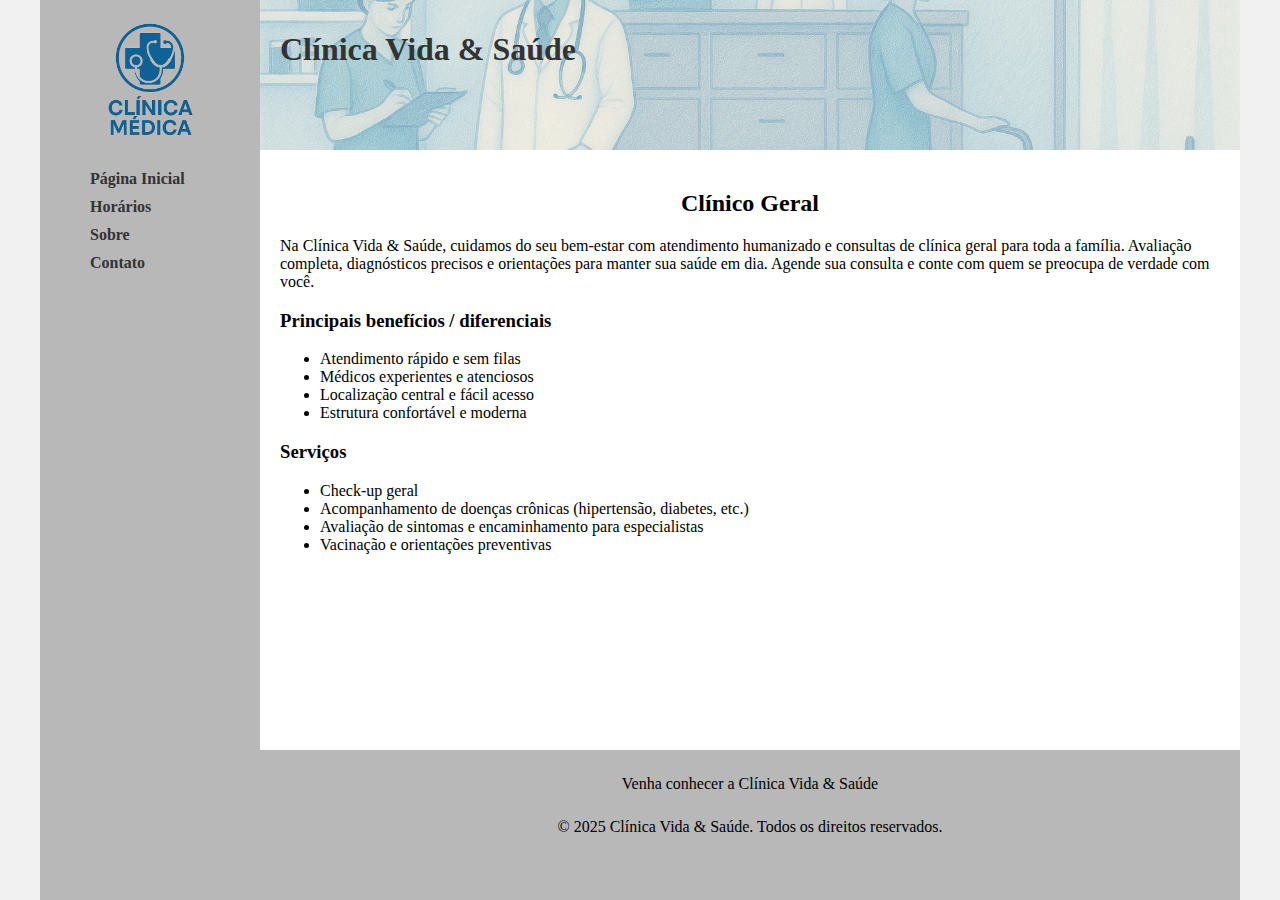
<file: index.html>
<!DOCTYPE html>
<html lang="pt-br">
<head>
    <meta charset="UTF-8">
    <meta http-equiv="X-UA-Compatible" content="IE=edge">
    <meta name="viewport" content="width=device-width, initial-scale=1.0">
    <title>Clínica Vida & Saúde</title>
    <link rel="stylesheet" href="base.css">
</head>
<body>
    <div class="wrapper">
        <div class="menu">
            <div class="logo">
                <img src="./logo.png" alt="Logo da empresa" />
            </div>
            <!-- Aqui vai o seu menu -->
            <ul>
                <li><a href="./index.html">Página Inicial</a></li>
                <li><a href="./horario.html">Horários</a></li>
                <li><a href="./sobre.html">Sobre</a></li>
                <li><a href="./contato.html">Contato</a></li>
            </ul>
        </div>

        <div class="main">
            <div class="header">
                <img src="./image.png" alt="imagem de backgroud" class="background-header"/>
                <div class="text-header">
                    <h1>Clínica Vida & Saúde</h1>
                </div>
            </div>
    
            <div class="content">
                <div>
                    <h2>Clínico Geral</h2>
                    <p>
                        Na Clínica Vida & Saúde, cuidamos do seu bem-estar com atendimento humanizado e consultas de clínica geral para toda a família. Avaliação completa, diagnósticos precisos e orientações para manter sua saúde em dia. Agende sua consulta e conte com quem se preocupa de verdade com você.
                    </p>
                    <h3>Principais benefícios / diferenciais</h3>
                    <ul>
                        <li>Atendimento rápido e sem filas</li>
                        <li>Médicos experientes e atenciosos</li>
                        <li>Localização central e fácil acesso</li>
                        <li>Estrutura confortável e moderna</li>
                    </ul>
                    <h3>Serviços</h3>
                    <ul>
                        <li>Check-up geral</li>
                        <li>Acompanhamento de doenças crônicas (hipertensão, diabetes, etc.)</li>
                        <li>Avaliação de sintomas e encaminhamento para especialistas</li>
                        <li>Vacinação e orientações preventivas</li>
                    </ul>
                </div>
            </div>
    
            <div class="footer">
                <p>Venha conhecer a Clínica Vida & Saúde</p>
                <p>© 2025 Clínica Vida & Saúde. Todos os direitos reservados.</p>
            </div>
        </div>
    </div>
</body>
</html>
</file>
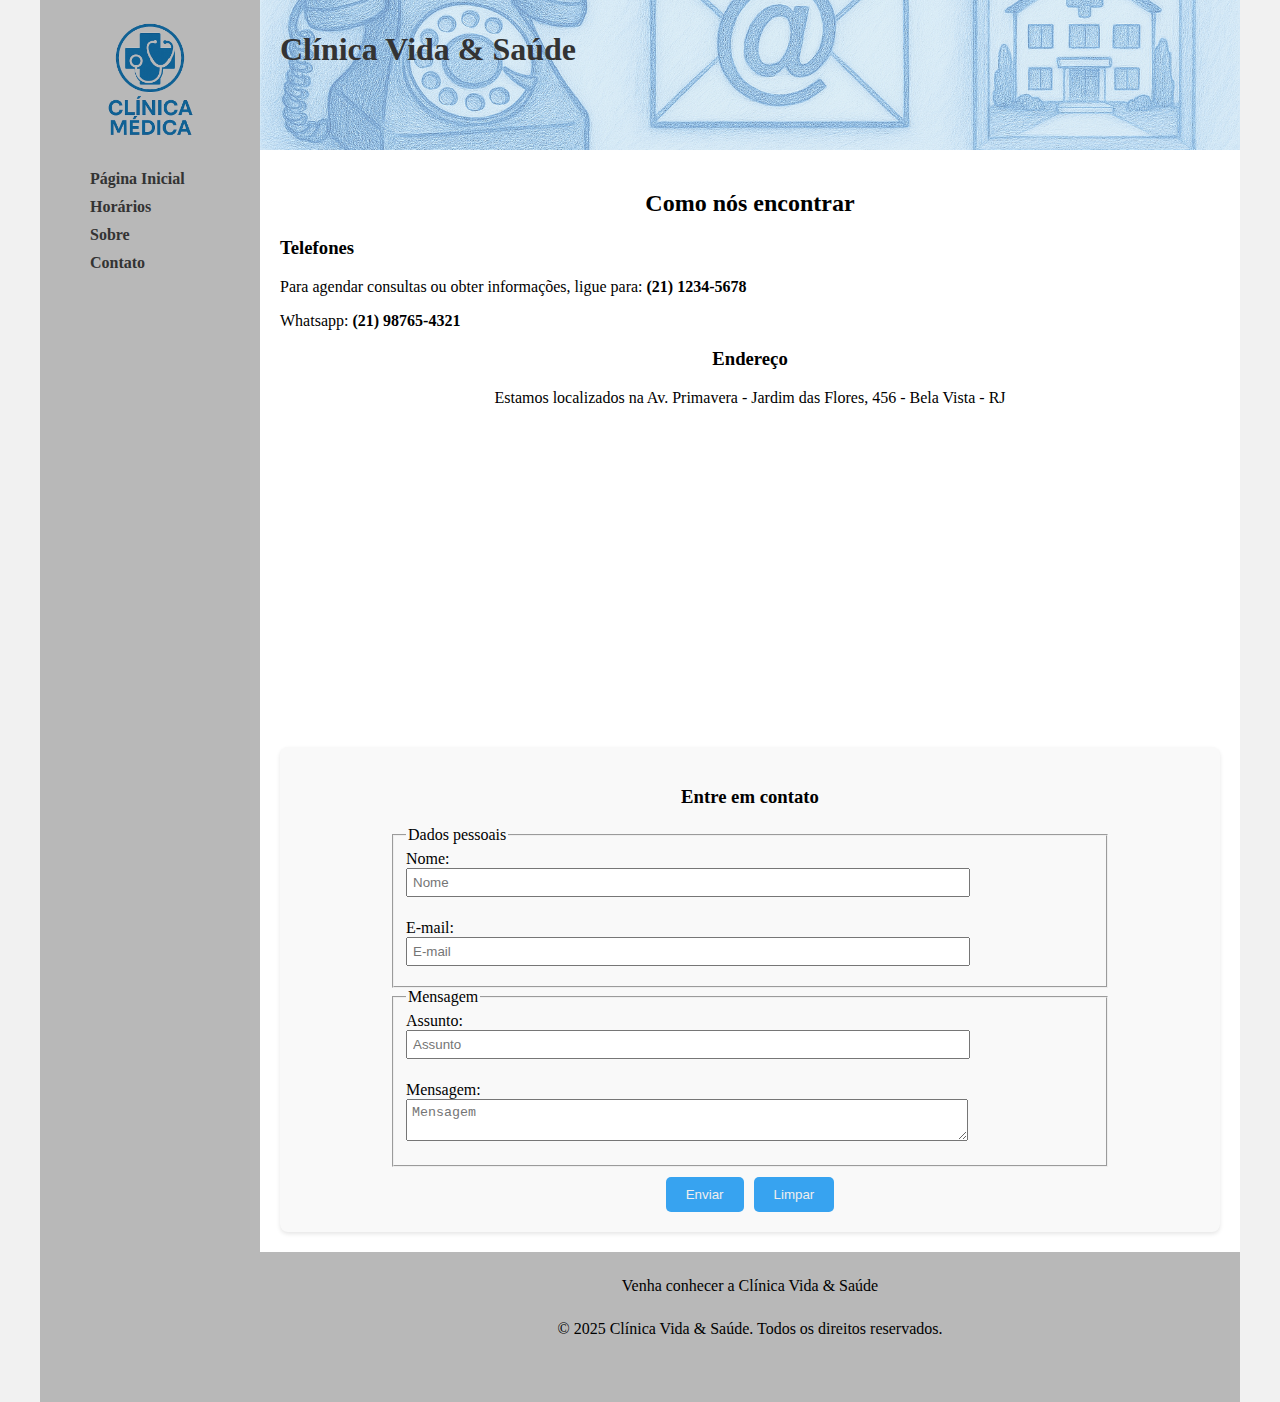
<file: contato.html>
<!DOCTYPE html>
<html lang="pt-br">
<head>
    <meta charset="UTF-8">
    <meta http-equiv="X-UA-Compatible" content="IE=edge">
    <meta name="viewport" content="width=device-width, initial-scale=1.0">
    <title>Clínica Vida & Saúde - Contato</title>
    <link rel="stylesheet" href="base.css">
</head>
<body>
    <div class="wrapper">
        <div class="menu">
            <div class="logo">
                <img src="./logo.png" alt="Logo da empresa" />
            </div>
            <!-- Aqui vai o seu menu -->
            <ul>
                <li><a href="./index.html">Página Inicial</a></li>
                <li><a href="./horario.html">Horários</a></li>
                <li><a href="./sobre.html">Sobre</a></li>
                <li><a href="./contato.html">Contato</a></li>
            </ul>
        </div>

        <div class="main">
            <div class="header">
                <img src="./image-contato.png" alt="imagem de backgroud" class="background-header"/>
                <div class="text-header">
                    <h1>Clínica Vida & Saúde</h1>
                </div>
            </div>
    
            <div class="content">
                <div>
                    <h2>Como nós encontrar</h2>
                    <div>
                        <h3>Telefones</h3>
                        <p>Para agendar consultas ou obter informações, ligue para: <strong>(21) 1234-5678</strong></p>
                        <p>Whatsapp: <strong>(21) 98765-4321</strong></p></p>
                    </div>
                    <div class="endereco">
                        <h3>Endereço</h3>
                        <p>Estamos localizados na Av. Primavera - Jardim das Flores, 456 - Bela Vista - RJ</p>
                        <div>
                            <iframe src="https://www.google.com/maps/embed?pb=!1m12!1m8!1m3!1d7347.301444459444!2d-43.14719479422608!3d-22.963087005886965!3m2!1i1024!2i768!4f13.1!2m1!1sJardim%20das%20Flores%20rj!5e0!3m2!1spt-PT!2sbr!4v1751852906490!5m2!1spt-PT!2sbr" width="400" height="300" style="border:0;" allowfullscreen="" loading="lazy" referrerpolicy="no-referrer-when-downgrade"></iframe>
                        </div>
                    </div>
                    <div class="formulario">
                        <h3>Entre em contato</h3>
                        <form onsubmit="handlerSubmit(event)">
                            <fieldset>
                                <legend>Dados pessoais</legend>
                                <div>
                                    <label for="nome">Nome: </label>
                                    <input id="nome" name="nome" type="text" placeholder="Nome" required>
                                </div>
                                <div>
                                    <label for="email">E-mail: </label>
                                    <input id="email" name="email" type="email" placeholder="E-mail" required>
                                </div>
                            </fieldset>
                            <fieldset>
                                <legend>Mensagem</legend>
                                <div>
                                    <label for="assunto">Assunto: </label>
                                    <input id="assunto" name="assunto" type="text" placeholder="Assunto" required>
                                </div>
                                <div>
                                    <label for="mensagem">Mensagem: </label>
                                    <textarea id="mensagem" name="mensagem" placeholder="Mensagem" required></textarea>
                                </div>
                            </fieldset>
                            <div class="buttons-form">
                                <button type="submit">Enviar</button>
                                <button type="reset">Limpar</button>
                            </div>
                        </form>
                    </div>
                </div>
            </div>
    
            <div class="footer">
                <p>Venha conhecer a Clínica Vida & Saúde</p>
                <p>© 2025 Clínica Vida & Saúde. Todos os direitos reservados.</p>
            </div>
        </div>
    </div>
</body>
<script>
    function handlerSubmit(event) {
        event.preventDefault();
        alert("Formulário enviado com sucesso!");
    };
</script>
</html>
</file>
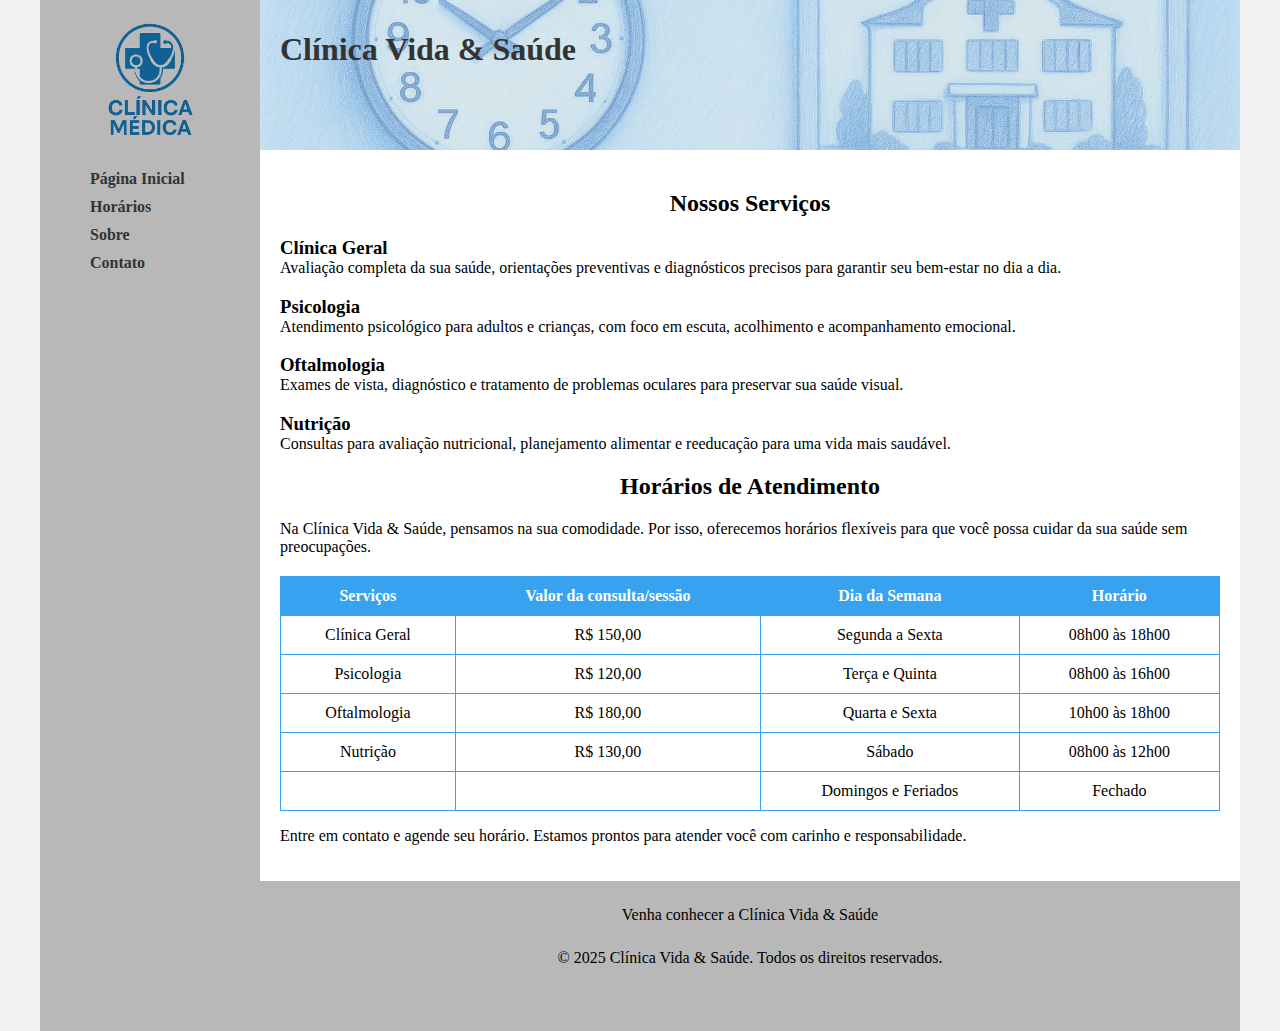
<file: horario.html>
<!DOCTYPE html>
<html lang="pt-br">
<head>
    <meta charset="UTF-8">
    <meta http-equiv="X-UA-Compatible" content="IE=edge">
    <meta name="viewport" content="width=device-width, initial-scale=1.0">
    <title>Clínica Vida & Saúde - Horário</title>
    <link rel="stylesheet" href="base.css">
</head>
<body>
    <div class="wrapper">
        <div class="menu">
            <div class="logo">
                <img src="./logo.png" alt="Logo da empresa" />
            </div>
            <!-- Aqui vai o seu menu -->
            <ul>
                <li><a href="./index.html">Página Inicial</a></li>
                <li><a href="./horario.html">Horários</a></li>
                <li><a href="./sobre.html">Sobre</a></li>
                <li><a href="./contato.html">Contato</a></li>
            </ul>
        </div>

        <div class="main">
            <div class="header">
                <img src="./image-horario.png" alt="imagem de backgroud" class="background-header"/>
                <div class="text-header">
                    <h1>Clínica Vida & Saúde</h1>
                </div>
            </div>
    
            <div class="content">
                <section>
                    <h2>Nossos Serviços</h2>

                    <div class="servico">
                        <h3>Clínica Geral</h3>
                        <p>Avaliação completa da sua saúde, orientações preventivas e diagnósticos precisos para garantir seu bem-estar no dia a dia.</p>
                    </div>

                    <div class="servico">
                        <h3>Psicologia</h3>
                        <p>Atendimento psicológico para adultos e crianças, com foco em escuta, acolhimento e acompanhamento emocional.</p>
                    </div>

                    <div class="servico">
                        <h3>Oftalmologia</h3>
                        <p>Exames de vista, diagnóstico e tratamento de problemas oculares para preservar sua saúde visual.</p>
                    </div>

                    <div class="servico">
                        <h3>Nutrição</h3>
                        <p>Consultas para avaliação nutricional, planejamento alimentar e reeducação para uma vida mais saudável.</p>
                    </div>
                </section>

                <div>
                    <h2>Horários de Atendimento</h2>
                    <p>
                        Na Clínica Vida & Saúde, pensamos na sua comodidade. Por isso,
                        oferecemos horários flexíveis para que você possa cuidar da sua saúde
                        sem preocupações.
                    </p>

                    <table>
                        <tr>
                            <th>Serviços</th>
                            <th>Valor da consulta/sessão</th>
                            <th>Dia da Semana</th>
                            <th>Horário</th>
                        </tr>
                        <tr>
                            <td>Clínica Geral</td>
                            <td>R$ 150,00</td>
                            <td>Segunda a Sexta</td>
                            <td>08h00 às 18h00</td>
                        </tr>
                        <tr>
                            <td>Psicologia</td>
                            <td>R$ 120,00</td>
                            <td>Terça e Quinta</td>
                            <td>08h00 às 16h00</td>
                        </tr>
                        <tr>
                            <td>Oftalmologia</td>
                            <td>R$ 180,00</td>
                            <td>Quarta e Sexta</td>
                            <td>10h00 às 18h00</td>
                        </tr>
                        <tr>
                            <td>Nutrição</td>
                            <td>R$ 130,00</td>
                            <td>Sábado</td>
                            <td>08h00 às 12h00</td>
                        </tr>
                        <tr>
                            <td></td>
                            <td></td>
                            <td>Domingos e Feriados</td>
                            <td>Fechado</td>
                        </tr>
                    </table>

                    <p>
                        Entre em contato e agende seu horário. Estamos prontos para atender você
                        com carinho e responsabilidade.
                    </p>
                </div>
            </div>
    
            <div class="footer">
                <p>Venha conhecer a Clínica Vida & Saúde</p>
                <p>© 2025 Clínica Vida & Saúde. Todos os direitos reservados.</p>
            </div>
        </div>
    </div>
</body>
</html>
</file>
<file: base.css>
html, body {
    margin: 0;
    padding:0;
}
body {
    background-color: #f1f1f1;
    display: flex;
    justify-content: center;
    min-height: 100vh;
    height: 100%;
}

.wrapper {
    width: 1200px;
    display: flex;
    margin: 0 auto;
    /* background-color: aquamarine; */
}
.main {
    display: flex;
    flex-flow: column;
    width: 85%;
}
.menu {
    width: 15%;
    background-color: #b8b8b8;
    padding: 10px 20px 0px;
}

.menu ul {
    list-style: none;
    margin: 0px 30px;
    padding: 0;
}

.menu ul li {
    margin-top: 10px;
}

.menu ul li a {
    color: #333333;
    text-decoration: none;
    font-weight: bold;
}

.menu ul li a:hover {
    color: #000000;
}

.menu .logo {
    display: flex;
    justify-content: center;
    margin-bottom: 20px;
    max-height: 140px;
    img {
        object-fit: contain;
    }
}

.header {
    background-color: rgb(255, 255, 255);
    position: relative;
    min-height: 150px;
    max-height: 300px;
}

.header .background-header {
    position: absolute;
    width: 100%;
    height: 100%;
    object-fit: cover;
    opacity: 0.6;
}

.text-header {
    position: absolute;
    margin-left: 20px;
    margin-top: 10px;
    h1 {
        color: #333333;
    }
}

.content {
    flex: 1;
    background-color: white;
    min-height: 300px;
    padding: 20px;
}

table {
  width: 100%;
  border-collapse: collapse;
  margin-top: 20px;
}

th, td {
  border: 1px solid #37a3f0;
  padding: 10px;
  text-align: center;
}

th {
  background-color: #37a3f0;
  color: white;
}

.content section h2 {
    text-align: center;
}

.content div h2 {
    text-align: center;
}

.servico {
    h3 {
        margin-bottom: 0px;
    }
    p {
        margin-top: 0px;
    }
}

.endereco {
    text-align: center;
    margin-bottom: 20px;
}

.formulario h3 {
        text-align: center;
}

.formulario {
    margin: auto;
    padding: 20px;
    background-color: #f9f9f9;
    border-radius: 8px;
    box-shadow: 0 2px 4px rgba(0,0,0,0.1);
}

form {
    width: 80%;
    margin: auto;
    label {
        display: block;
    }
    input {
        width: 80%;
        padding: 5px;
        margin-bottom: 10px;
    }
    textarea {
        width: 80%;
        padding: 5px;
        margin-bottom: 10px;
    }
}

form div + div {
    margin-top: 12px;
}

.buttons-form {
    display: flex;
    justify-content: center;
    gap: 10px;
    margin-top: 10px;
}

.buttons-form button {
    background-color: #37a3f0;
    padding: 10px 20px;
    border: none;
    border-radius: 5px;
    color: rgb(240, 238, 238);
}


.footer {
    background-color: #b8b8b8;
    min-height: 150px;
    text-align:center;
    bottom: 0;
    p {
        margin-top: 25px;
    }
}
</file>
